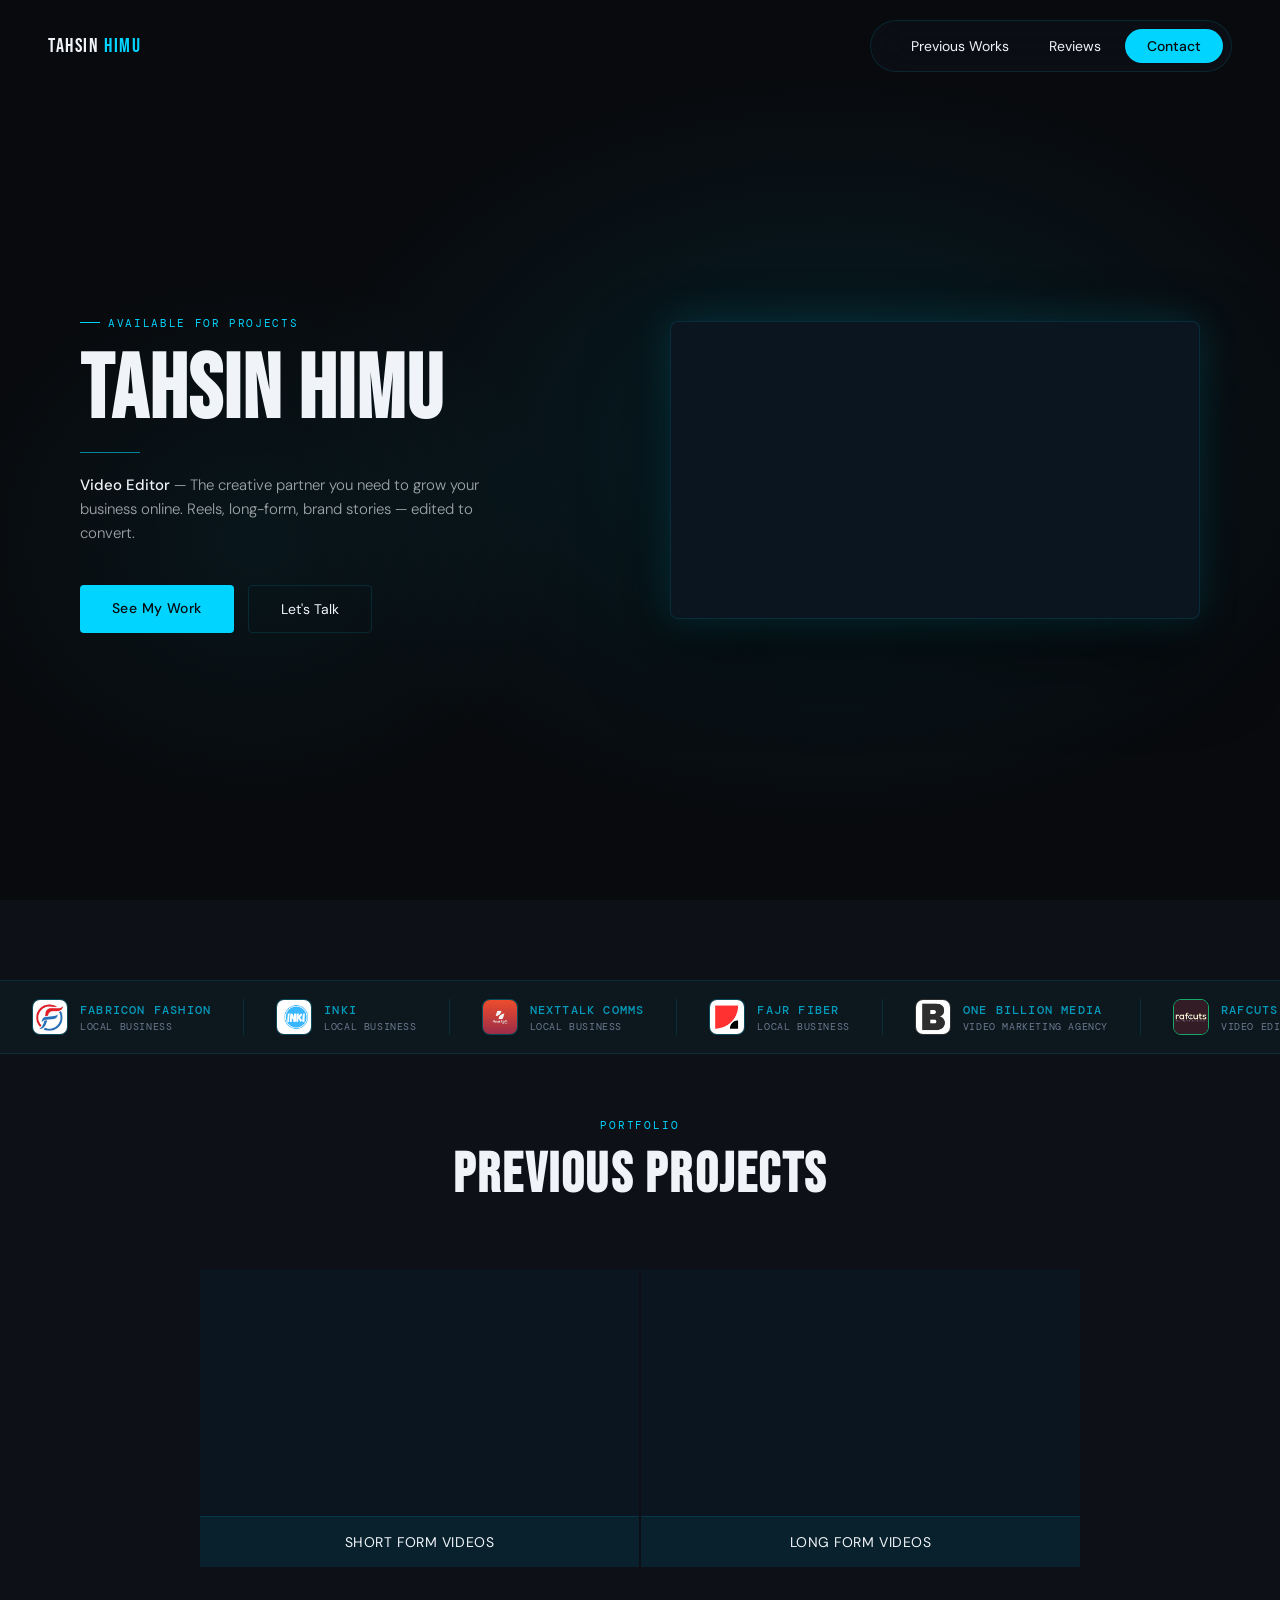
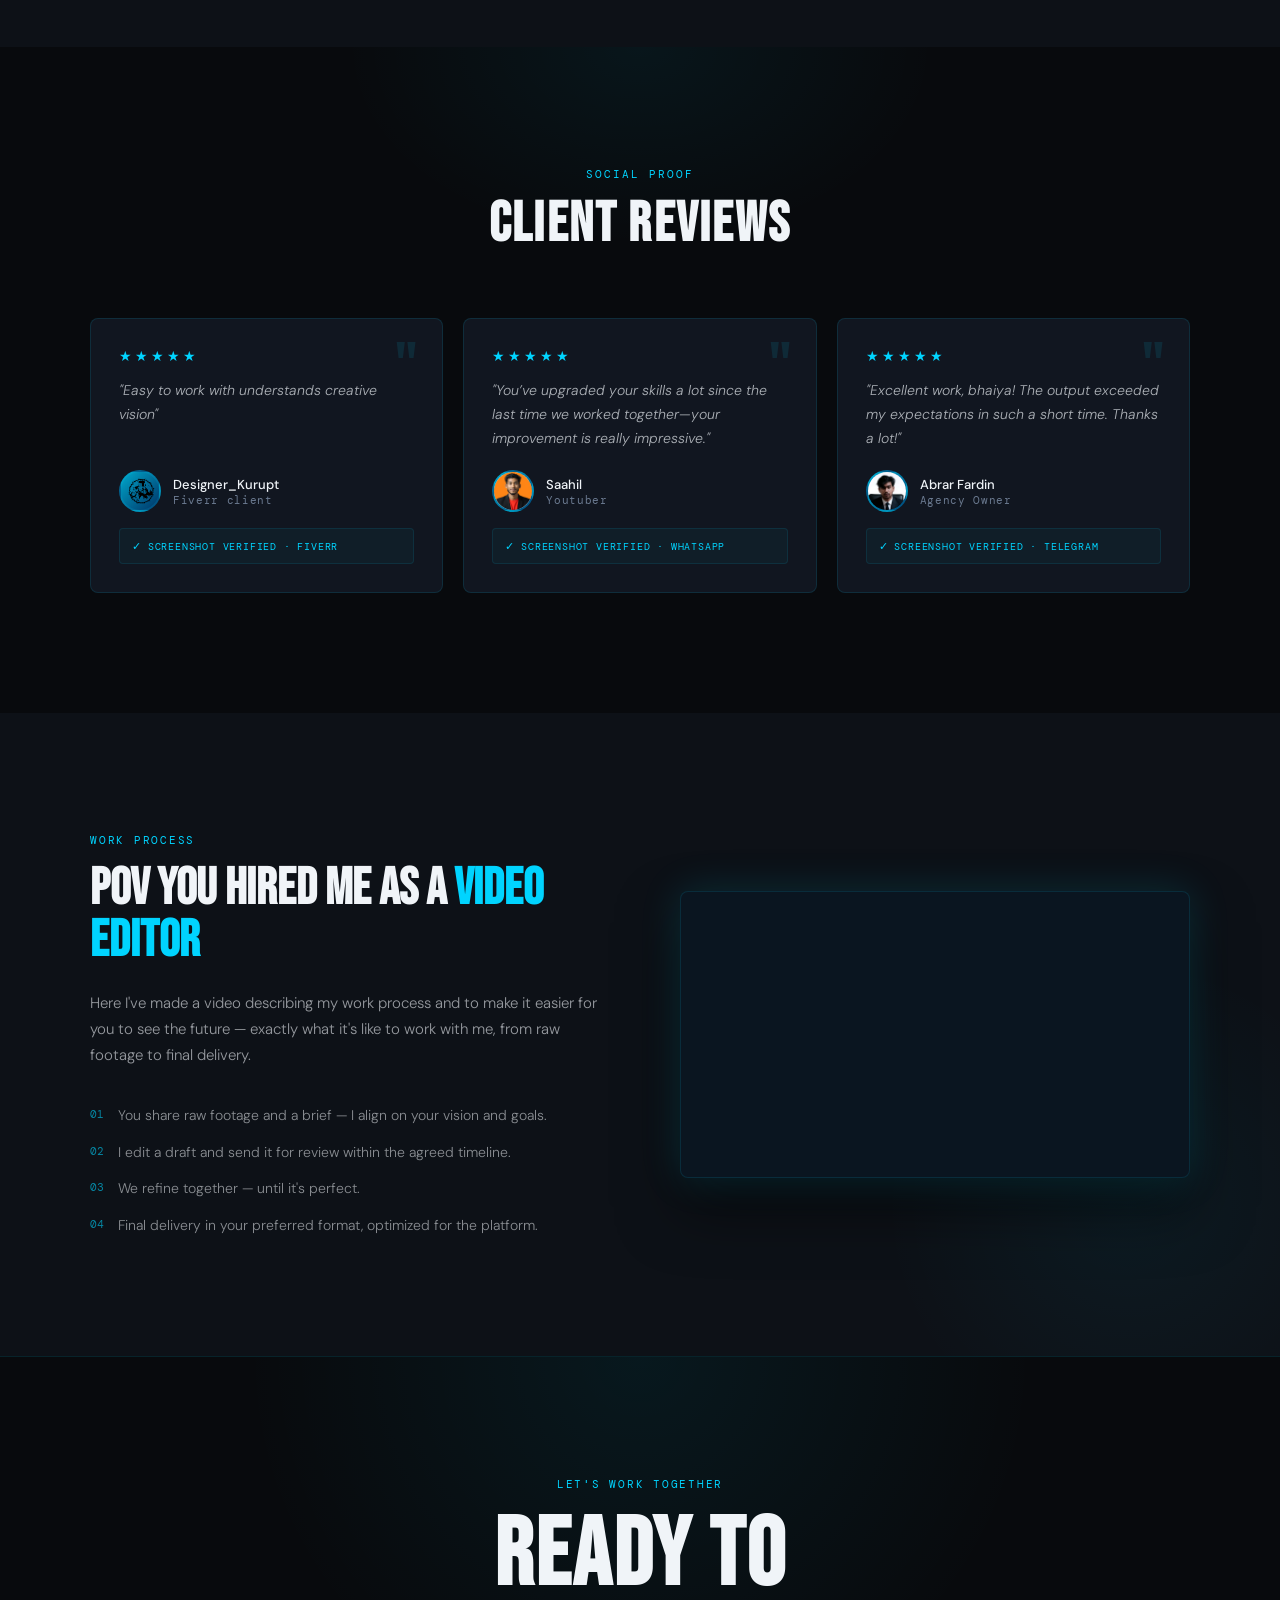
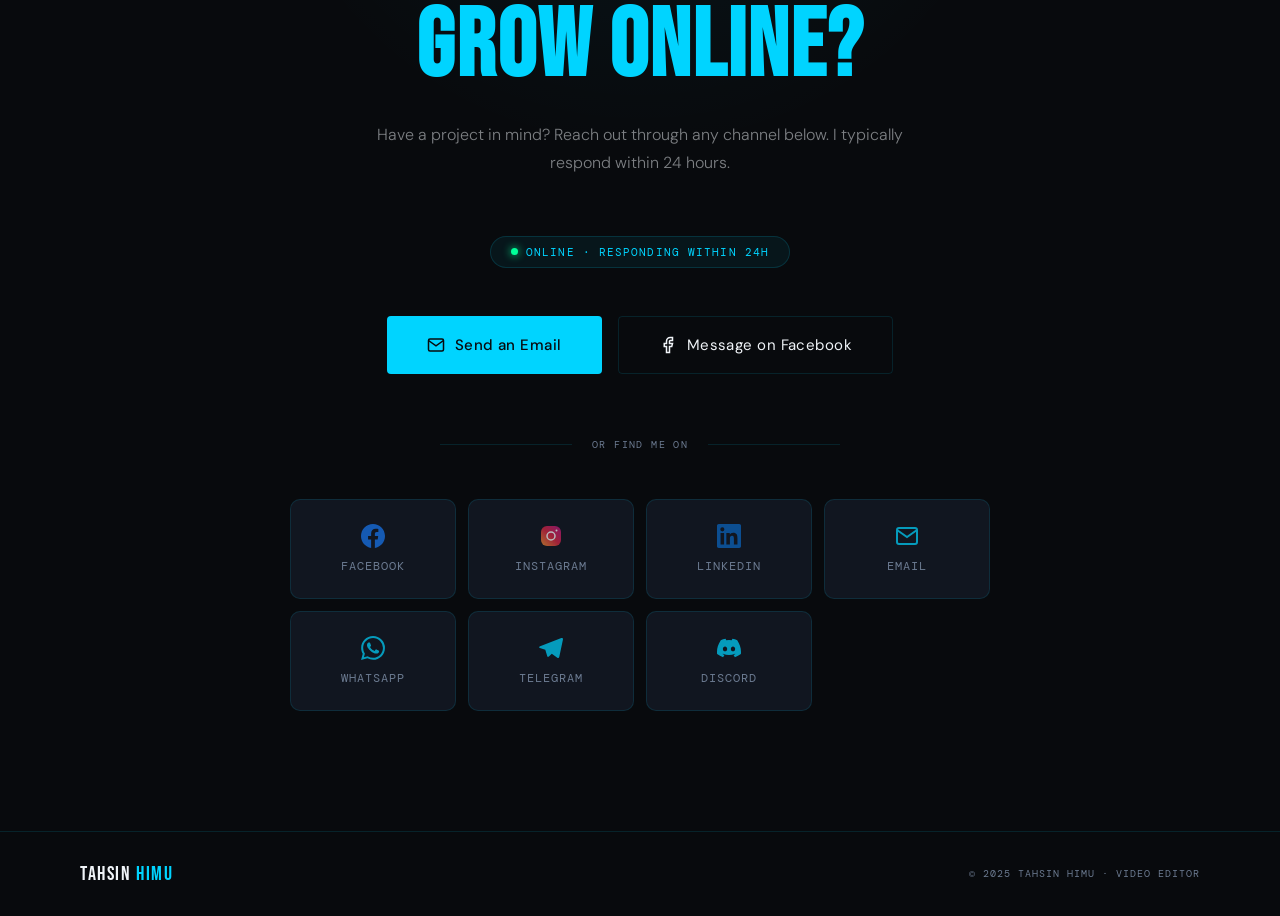
<file: index.html>
<!doctype html>
<html lang="en">
  <head>
    <meta charset="UTF-8" />
    <meta
      name="viewport"
      content="width=device-width, initial-scale=1.0" />
    <title>Tahsin Himu — Video Editor</title>
    <link
      href="https://fonts.googleapis.com/css2?family=Bebas+Neue&family=DM+Sans:ital,wght@0,300;0,400;0,500;1,300&family=DM+Mono:wght@400;500&display=swap"
      rel="stylesheet" />
    <style>
      *,
      *::before,
      *::after {
        margin: 0;
        padding: 0;
        box-sizing: border-box;
      }

      :root {
        --black: #080a0d;
        --dark: #0d1117;
        --card: #111620;
        --cyan: #00d4ff;
        --cyan-dim: #00a8cc;
        --white: #f0f4f8;
        --muted: #6b7a90;
        --border: rgba(0, 212, 255, 0.12);
        --glow: 0 0 40px rgba(0, 212, 255, 0.15);
      }

      html {
        scroll-behavior: smooth;
      }

      body {
        font-family: 'DM Sans', sans-serif;
        background: var(--black);
        color: var(--white);
        overflow-x: hidden;
      }

      ::-webkit-scrollbar {
        width: 4px;
      }
      ::-webkit-scrollbar-track {
        background: var(--black);
      }
      ::-webkit-scrollbar-thumb {
        background: var(--cyan-dim);
        border-radius: 2px;
      }

      /* ══ NAV ══ */
      nav {
        position: fixed;
        top: 0;
        left: 0;
        right: 0;
        z-index: 100;
        display: flex;
        align-items: center;
        justify-content: space-between;
        padding: 20px 48px;
      }

      .nav-logo {
        font-family: 'Bebas Neue', sans-serif;
        font-size: 20px;
        letter-spacing: 0.08em;
        color: var(--white);
        text-decoration: none;
      }
      .nav-logo span {
        color: var(--cyan);
      }

      .nav-pill {
        display: flex;
        align-items: center;
        gap: 8px;
        background: rgba(13, 17, 23, 0.75);
        backdrop-filter: blur(20px);
        border: 1px solid var(--border);
        border-radius: 50px;
        padding: 8px 8px 8px 24px;
      }

      .nav-pill a {
        color: var(--white);
        text-decoration: none;
        font-size: 14px;
        font-weight: 400;
        padding: 8px 16px;
        border-radius: 50px;
        transition: color 0.2s;
        white-space: nowrap;
      }
      .nav-pill a:hover {
        color: var(--cyan);
      }

      .nav-pill .cta {
        background: var(--cyan);
        color: var(--black);
        font-weight: 500;
        padding: 8px 22px;
        border-radius: 50px;
        transition:
          background 0.2s,
          transform 0.2s;
      }
      .nav-pill .cta:hover {
        background: #fff;
        transform: scale(1.03);
        color: var(--black);
      }

      /* hamburger */
      .nav-hamburger {
        display: none;
        flex-direction: column;
        gap: 5px;
        cursor: pointer;
        padding: 8px;
        background: rgba(13, 17, 23, 0.75);
        backdrop-filter: blur(20px);
        border: 1px solid var(--border);
        border-radius: 8px;
      }
      .nav-hamburger span {
        display: block;
        width: 22px;
        height: 2px;
        background: var(--white);
        border-radius: 2px;
        transition: all 0.3s;
      }

      .nav-mobile {
        display: none;
        position: fixed;
        top: 0;
        left: 0;
        right: 0;
        bottom: 0;
        background: rgba(8, 10, 13, 0.97);
        backdrop-filter: blur(20px);
        z-index: 200;
        flex-direction: column;
        align-items: center;
        justify-content: center;
        gap: 32px;
      }
      .nav-mobile.open {
        display: flex;
      }
      .nav-mobile a {
        font-family: 'Bebas Neue', sans-serif;
        font-size: clamp(40px, 8vw, 64px);
        letter-spacing: 0.06em;
        color: var(--white);
        text-decoration: none;
        transition: color 0.2s;
      }
      .nav-mobile a:hover {
        color: var(--cyan);
      }
      .nav-mobile-close {
        position: absolute;
        top: 24px;
        right: 24px;
        font-size: 28px;
        cursor: pointer;
        color: var(--muted);
        line-height: 1;
        padding: 8px;
      }

      /* ══ HERO ══ */
      #hero {
        min-height: 100vh;
        display: flex;
        align-items: center;
        padding: 120px 80px 80px;
        position: relative;
        overflow: hidden;
      }

      .hero-bg {
        position: absolute;
        inset: 0;
        z-index: 0;
        background:
          radial-gradient(
            ellipse 60% 60% at 65% 50%,
            rgba(0, 130, 160, 0.18) 0%,
            transparent 70%
          ),
          radial-gradient(
            ellipse 40% 50% at 20% 60%,
            rgba(0, 212, 255, 0.06) 0%,
            transparent 60%
          ),
          var(--black);
      }

      .hero-content {
        position: relative;
        z-index: 1;
        display: grid;
        grid-template-columns: 1fr 1fr;
        align-items: center;
        gap: 60px;
        width: 100%;
        max-width: 1200px;
        margin: 0 auto;
      }

      .hero-tag {
        display: inline-flex;
        align-items: center;
        gap: 8px;
        font-family: 'DM Mono', monospace;
        font-size: 11px;
        letter-spacing: 0.15em;
        color: var(--cyan);
        text-transform: uppercase;
        margin-bottom: 20px;
      }
      .hero-tag::before {
        content: '';
        display: block;
        width: 20px;
        height: 1px;
        background: var(--cyan);
      }

      .hero-name {
        font-family: 'Bebas Neue', sans-serif;
        font-size: clamp(56px, 7vw, 120px);
        line-height: 0.92;
        letter-spacing: 0.02em;
        color: var(--white);
        margin-bottom: 20px;
      }

      .hero-divider {
        width: 60px;
        height: 1px;
        background: var(--cyan);
        margin-bottom: 20px;
        opacity: 0.6;
      }

      .hero-sub {
        font-size: 15px;
        font-weight: 300;
        color: rgba(240, 244, 248, 0.65);
        line-height: 1.6;
        max-width: 400px;
      }
      .hero-sub strong {
        color: var(--white);
        font-weight: 500;
      }

      .hero-ctas {
        display: flex;
        gap: 14px;
        margin-top: 40px;
        flex-wrap: wrap;
      }

      .btn-primary {
        background: var(--cyan);
        color: var(--black);
        border: none;
        padding: 14px 32px;
        border-radius: 4px;
        font-family: 'DM Sans', sans-serif;
        font-size: 14px;
        font-weight: 500;
        cursor: pointer;
        text-decoration: none;
        transition:
          background 0.2s,
          transform 0.15s;
        letter-spacing: 0.03em;
        display: inline-block;
      }
      .btn-primary:hover {
        background: #fff;
        transform: translateY(-2px);
      }

      .btn-ghost {
        background: transparent;
        color: var(--white);
        border: 1px solid var(--border);
        padding: 14px 32px;
        border-radius: 4px;
        font-family: 'DM Sans', sans-serif;
        font-size: 14px;
        font-weight: 400;
        cursor: pointer;
        text-decoration: none;
        transition:
          border-color 0.2s,
          color 0.2s;
        display: inline-block;
      }
      .btn-ghost:hover {
        border-color: var(--cyan);
        color: var(--cyan);
      }

      .hero-video-wrap {
        position: relative;
        border-radius: 8px;
        overflow: hidden;
        border: 1px solid var(--border);
        box-shadow:
          var(--glow),
          0 40px 80px rgba(0, 0, 0, 0.5);
        aspect-ratio: 16/9;
        background: #0a1520;
      }

      .hero-video-wrap iframe {
        width: 100%;
        height: 100%;
        border: none;
        display: block;
      }

      /* ══ PAGE 2 — WORKS ══ */
      #works {
        background: var(--dark);
        padding: 80px 0;
        overflow: hidden;
      }

      .section-label {
        font-family: 'DM Mono', monospace;
        font-size: 11px;
        letter-spacing: 0.18em;
        color: var(--cyan);
        text-transform: uppercase;
        text-align: center;
        margin-bottom: 10px;
      }

      .section-title {
        font-family: 'Bebas Neue', sans-serif;
        font-size: clamp(32px, 5vw, 56px);
        text-align: center;
        letter-spacing: 0.04em;
        color: var(--white);
        margin-bottom: 60px;
      }

      /* ── Marquee with logos ── */
      .marquee-wrap {
        overflow: hidden;
        margin-bottom: 64px;
        border-top: 1px solid var(--border);
        border-bottom: 1px solid var(--border);
        padding: 18px 0;
        background: rgba(0, 212, 255, 0.03);
      }

      .marquee-track {
        display: flex;
        gap: 0;
        animation: marquee 28s linear infinite;
        width: max-content;
      }

      .marquee-item {
        display: flex;
        align-items: center;
        gap: 12px;
        padding: 0 32px;
        border-right: 1px solid var(--border);
        white-space: nowrap;
        flex-shrink: 0;
      }

      .marquee-logo {
        width: 36px;
        height: 36px;
        border-radius: 8px;
        object-fit: cover;
        display: block;
        background: rgba(0, 212, 255, 0.08);
        border: 1px solid var(--border);
        flex-shrink: 0;
      }

      /* Fallback SVG icon logos for brands without actual images */
      .marquee-logo-svg {
        width: 36px;
        height: 36px;
        border-radius: 8px;
        background: rgba(0, 212, 255, 0.08);
        border: 1px solid rgba(0, 212, 255, 0.2);
        display: flex;
        align-items: center;
        justify-content: center;
        flex-shrink: 0;
        overflow: hidden;
      }
      .marquee-logo-svg img {
        width: 100%;
        height: auto;
      }
      .marquee-brand-name {
        font-family: 'DM Mono', monospace;
        font-size: 12px;
        letter-spacing: 0.1em;
        color: rgba(0, 212, 255, 0.7);
        text-transform: uppercase;
        font-weight: 500;
      }

      .marquee-brand-sub {
        font-family: 'DM Mono', monospace;
        font-size: 10px;
        color: var(--muted);
        letter-spacing: 0.06em;
        text-transform: uppercase;
        display: block;
        margin-top: 2px;
      }

      .marquee-text-block {
        display: flex;
        flex-direction: column;
      }

      @keyframes marquee {
        0% {
          transform: translateX(0);
        }
        100% {
          transform: translateX(-50%);
        }
      }

      /* Work grid — YouTube embeds */
      .works-grid {
        display: grid;
        grid-template-columns: 1fr 1fr;
        gap: 2px;
        max-width: 960px;
        margin: 0 auto;
        padding: 0 40px;
      }

      .work-card {
        position: relative;
        overflow: hidden;
        cursor: pointer;
        background: #0a1520;
      }

      .work-card-inner {
        aspect-ratio: 16/9;
        position: relative;
        overflow: hidden;
        background: #0a1520;
      }

      .work-card-inner iframe {
        width: 100%;
        height: 100%;
        border: none;
        display: block;
        pointer-events: none;
      }

      /* On hover allow iframe interaction */
      .work-card:hover .work-card-inner iframe {
        pointer-events: auto;
      }

      .work-overlay {
        position: absolute;
        inset: 0;
        background: rgba(0, 212, 255, 0.88);
        display: flex;
        align-items: center;
        justify-content: center;
        opacity: 0;
        transition: opacity 0.3s;
        z-index: 2;
        pointer-events: none;
      }
      .work-card:hover .work-overlay {
        opacity: 0;
      }

      .work-label {
        text-align: center;
        padding: 16px;
        background: rgba(0, 212, 255, 0.06);
        border-top: 1px solid var(--border);
        font-size: 14px;
        font-weight: 400;
        color: var(--white);
        letter-spacing: 0.04em;
        position: relative;
        z-index: 1;
        text-decoration: none;
      }
      .work-label:hover {
        background: rgba(0, 212, 255, 0.88);
        color: rgb(0, 0, 0);
        text-decoration: none;
      }

      /* ══ REVIEWS ══ */
      #reviews {
        padding: 120px 80px;
        background: var(--black);
        position: relative;
        overflow: hidden;
      }

      #reviews::before {
        content: '';
        position: absolute;
        top: -200px;
        left: 50%;
        transform: translateX(-50%);
        width: 600px;
        height: 400px;
        background: radial-gradient(
          ellipse,
          rgba(0, 212, 255, 0.06) 0%,
          transparent 70%
        );
        pointer-events: none;
      }

      .reviews-grid {
        display: grid;
        grid-template-columns: repeat(3, 1fr);
        gap: 20px;
        max-width: 1100px;
        margin: 0 auto;
      }

      .review-card {
        background: var(--card);
        border: 1px solid var(--border);
        border-radius: 8px;
        padding: 28px;
        position: relative;
        transition:
          border-color 0.3s,
          transform 0.3s;
      }
      .review-card:hover {
        border-color: rgba(0, 212, 255, 0.3);
        transform: translateY(-4px);
      }

      .review-card::before {
        content: '"';
        position: absolute;
        top: 16px;
        right: 24px;
        font-family: 'Bebas Neue', sans-serif;
        font-size: 72px;
        color: var(--cyan);
        opacity: 0.1;
        line-height: 1;
      }

      .review-stars {
        display: flex;
        gap: 3px;
        margin-bottom: 14px;
      }
      .star {
        color: var(--cyan);
        font-size: 14px;
      }

      .review-text {
        font-size: 14px;
        font-weight: 300;
        color: rgba(240, 244, 248, 0.7);
        line-height: 1.7;
        margin-bottom: 20px;
        font-style: italic;
      }

      .review-footer {
        display: flex;
        align-items: center;
        gap: 12px;
      }

      .review-avatar {
        width: 42px;
        height: 42px;
        border-radius: 50%;
        background: linear-gradient(135deg, var(--cyan-dim), #003366);
        display: flex;
        align-items: center;
        justify-content: center;
        font-family: 'Bebas Neue', sans-serif;
        font-size: 18px;
        color: var(--black);
        flex-shrink: 0;
        border: 2px solid var(--border);
        overflow: hidden;
      }
      .review-avatar img {
        width: 100%;
        height: auto;
      }
      .review-name {
        font-size: 13px;
        font-weight: 500;
        color: var(--white);
      }
      .review-role {
        font-size: 11px;
        color: var(--muted);
        font-family: 'DM Mono', monospace;
        letter-spacing: 0.06em;
      }

      .review-proof {
        margin-top: 16px;
        padding: 10px 12px;
        background: rgba(0, 212, 255, 0.04);
        border: 1px solid rgba(0, 212, 255, 0.1);
        border-radius: 4px;
        font-family: 'DM Mono', monospace;
        font-size: 10px;
        color: var(--cyan);
        letter-spacing: 0.08em;
        text-transform: uppercase;
        display: flex;
        align-items: center;
        gap: 6px;
      }
      .review-proof::before {
        content: '✓';
        font-size: 11px;
      }

      /* ══ PROCESS ══ */
      #process {
        padding: 120px 80px;
        background: var(--dark);
        position: relative;
        overflow: hidden;
      }

      #process::before {
        content: '';
        position: absolute;
        bottom: -100px;
        right: -100px;
        width: 500px;
        height: 500px;
        background: radial-gradient(
          ellipse,
          rgba(0, 212, 255, 0.05) 0%,
          transparent 70%
        );
        pointer-events: none;
      }

      .process-inner {
        display: grid;
        grid-template-columns: 1fr 1fr;
        gap: 80px;
        align-items: center;
        max-width: 1100px;
        margin: 0 auto;
      }

      .process-pov {
        font-family: 'DM Mono', monospace;
        font-size: 11px;
        letter-spacing: 0.16em;
        color: var(--cyan);
        text-transform: uppercase;
        margin-bottom: 16px;
      }

      .process-heading {
        font-family: 'Bebas Neue', sans-serif;
        font-size: clamp(32px, 4vw, 52px);
        line-height: 1;
        color: var(--white);
        margin-bottom: 24px;
      }
      .process-heading em {
        color: var(--cyan);
        font-style: normal;
      }

      .process-body {
        font-size: 15px;
        font-weight: 300;
        color: rgba(240, 244, 248, 0.6);
        line-height: 1.75;
        margin-bottom: 36px;
      }

      .process-steps {
        display: flex;
        flex-direction: column;
        gap: 14px;
      }

      .process-step {
        display: flex;
        align-items: flex-start;
        gap: 14px;
      }

      .step-num {
        font-family: 'DM Mono', monospace;
        font-size: 11px;
        color: var(--cyan);
        opacity: 0.6;
        margin-top: 3px;
        flex-shrink: 0;
      }

      .step-text {
        font-size: 14px;
        font-weight: 300;
        color: rgba(240, 244, 248, 0.55);
        line-height: 1.6;
      }

      .yt-embed-wrap {
        position: relative;
        border-radius: 8px;
        overflow: hidden;
        border: 1px solid var(--border);
        box-shadow:
          var(--glow),
          0 30px 60px rgba(0, 0, 0, 0.5);
        aspect-ratio: 16/9;
        background: #0a1520;
      }

      .yt-embed-wrap iframe {
        width: 100%;
        height: 100%;
        border: none;
        display: block;
      }

      /* ══ CONTACT (redesigned — no form) ══ */
      #contact {
        padding: 120px 80px;
        background: var(--black);
        border-top: 1px solid var(--border);
        position: relative;
        overflow: hidden;
      }

      #contact::before {
        content: '';
        position: absolute;
        top: 0;
        left: 50%;
        transform: translateX(-50%);
        width: 800px;
        height: 400px;
        background: radial-gradient(
          ellipse at top,
          rgba(0, 212, 255, 0.07) 0%,
          transparent 70%
        );
        pointer-events: none;
      }

      .contact-inner {
        max-width: 900px;
        margin: 0 auto;
        text-align: center;
        position: relative;
        z-index: 1;
      }

      .contact-intro {
        font-family: 'DM Mono', monospace;
        font-size: 11px;
        letter-spacing: 0.16em;
        color: var(--cyan);
        text-transform: uppercase;
        margin-bottom: 20px;
      }

      .contact-heading {
        font-family: 'Bebas Neue', sans-serif;
        font-size: clamp(52px, 8vw, 96px);
        line-height: 0.95;
        color: var(--white);
        margin-bottom: 28px;
        letter-spacing: 0.02em;
      }
      .contact-heading span {
        color: var(--cyan);
      }

      .contact-sub {
        font-size: 16px;
        font-weight: 300;
        color: rgba(240, 244, 248, 0.5);
        line-height: 1.7;
        max-width: 560px;
        margin: 0 auto 60px;
      }

      /* Big CTA buttons row */
      .contact-ctas {
        display: flex;
        gap: 16px;
        justify-content: center;
        flex-wrap: wrap;
        margin-bottom: 64px;
      }

      .btn-contact-primary {
        display: inline-flex;
        align-items: center;
        gap: 10px;
        background: var(--cyan);
        color: var(--black);
        text-decoration: none;
        padding: 18px 40px;
        border-radius: 4px;
        font-family: 'DM Sans', sans-serif;
        font-size: 15px;
        font-weight: 500;
        letter-spacing: 0.03em;
        transition:
          background 0.2s,
          transform 0.2s;
      }
      .btn-contact-primary:hover {
        background: #fff;
        transform: translateY(-3px);
      }

      .btn-contact-ghost {
        display: inline-flex;
        align-items: center;
        gap: 10px;
        background: transparent;
        color: var(--white);
        text-decoration: none;
        padding: 18px 40px;
        border-radius: 4px;
        border: 1px solid var(--border);
        font-family: 'DM Sans', sans-serif;
        font-size: 15px;
        font-weight: 400;
        letter-spacing: 0.03em;
        transition:
          border-color 0.2s,
          color 0.2s,
          transform 0.2s;
      }
      .btn-contact-ghost:hover {
        border-color: var(--cyan);
        color: var(--cyan);
        transform: translateY(-3px);
      }

      /* Social grid */
      .contact-socials {
        display: grid;
        grid-template-columns: repeat(4, 1fr);
        gap: 12px;
        max-width: 700px;
        margin: 0 auto;
      }

      .social-card {
        display: flex;
        flex-direction: column;
        align-items: center;
        gap: 10px;
        padding: 24px 16px;
        background: var(--card);
        border: 1px solid var(--border);
        border-radius: 10px;
        text-decoration: none;
        color: var(--muted);
        font-size: 12px;
        font-family: 'DM Mono', monospace;
        letter-spacing: 0.08em;
        text-transform: uppercase;
        transition:
          border-color 0.2s,
          color 0.2s,
          transform 0.2s,
          background 0.2s;
      }
      .social-card:hover {
        border-color: rgba(0, 212, 255, 0.4);
        color: var(--cyan);
        transform: translateY(-4px);
        background: rgba(0, 212, 255, 0.04);
      }

      .social-card svg {
        opacity: 0.7;
        transition: opacity 0.2s;
      }
      .social-card:hover svg {
        opacity: 1;
      }

      /* divider */
      .contact-divider {
        display: flex;
        align-items: center;
        gap: 20px;
        margin: 48px auto;
        max-width: 400px;
      }
      .contact-divider::before,
      .contact-divider::after {
        content: '';
        flex: 1;
        height: 1px;
        background: var(--border);
      }
      .contact-divider span {
        font-family: 'DM Mono', monospace;
        font-size: 10px;
        letter-spacing: 0.14em;
        color: var(--muted);
        text-transform: uppercase;
        white-space: nowrap;
      }

      /* response time badge */
      .contact-badge {
        display: inline-flex;
        align-items: center;
        gap: 8px;
        background: rgba(0, 212, 255, 0.06);
        border: 1px solid rgba(0, 212, 255, 0.15);
        border-radius: 50px;
        padding: 8px 20px;
        font-family: 'DM Mono', monospace;
        font-size: 11px;
        letter-spacing: 0.1em;
        color: var(--cyan);
        text-transform: uppercase;
        margin-bottom: 48px;
      }
      .contact-badge::before {
        content: '';
        width: 7px;
        height: 7px;
        background: #00ff99;
        border-radius: 50%;
        box-shadow: 0 0 8px #00ff99;
        animation: pulse-dot 2s infinite;
      }
      @keyframes pulse-dot {
        0%,
        100% {
          opacity: 1;
        }
        50% {
          opacity: 0.4;
        }
      }

      /* ══ FOOTER ══ */
      footer {
        border-top: 1px solid var(--border);
        padding: 30px 80px;
        display: flex;
        align-items: center;
        justify-content: space-between;
        background: var(--black);
      }

      footer .logo {
        font-family: 'Bebas Neue', sans-serif;
        font-size: 20px;
        letter-spacing: 0.08em;
        color: var(--white);
      }
      footer .logo span {
        color: var(--cyan);
      }

      footer p {
        font-family: 'DM Mono', monospace;
        font-size: 10px;
        letter-spacing: 0.1em;
        color: var(--muted);
        text-transform: uppercase;
      }

      /* ══════════════════════
         FADE ANIMATION
      ══════════════════════ */
      .fade-up {
        opacity: 0;
        transform: translateY(30px);
        transition:
          opacity 0.7s ease,
          transform 0.7s ease;
      }
      .fade-up.visible {
        opacity: 1;
        transform: translateY(0);
      }

      /* ══════════════════════
         RESPONSIVE
      ══════════════════════ */
      @media (max-width: 1024px) {
        #hero {
          padding: 110px 48px 70px;
        }
        .hero-content {
          gap: 40px;
        }
        nav {
          padding: 16px 32px;
        }
        #reviews {
          padding: 100px 48px;
        }
        #process {
          padding: 100px 48px;
        }
        #contact {
          padding: 100px 48px;
        }
        footer {
          padding: 28px 48px;
        }
      }

      @media (max-width: 860px) {
        /* Show hamburger, hide pill */
        .nav-pill {
          display: none;
        }
        .nav-hamburger {
          display: flex;
        }

        #hero {
          padding: 100px 28px 60px;
          min-height: auto;
        }
        .hero-content {
          grid-template-columns: 1fr;
          gap: 40px;
          text-align: center;
        }
        .hero-tag {
          margin-left: auto;
          margin-right: auto;
        }
        .hero-divider {
          margin-left: auto;
          margin-right: auto;
        }
        .hero-sub {
          margin-left: auto;
          margin-right: auto;
        }
        .hero-ctas {
          justify-content: center;
        }

        #works {
          padding: 60px 0;
        }
        .works-grid {
          grid-template-columns: 1fr;
          padding: 0 20px;
        }

        #reviews {
          padding: 80px 20px;
        }
        .reviews-grid {
          grid-template-columns: 1fr;
        }

        #process {
          padding: 80px 28px;
        }
        .process-inner {
          grid-template-columns: 1fr;
          gap: 40px;
        }

        #contact {
          padding: 80px 28px;
        }
        .contact-socials {
          grid-template-columns: repeat(2, 1fr);
        }

        footer {
          flex-direction: column;
          gap: 12px;
          text-align: center;
          padding: 24px 28px;
        }

        nav {
          padding: 14px 20px;
        }
      }

      @media (max-width: 480px) {
        .hero-name {
          font-size: 54px;
        }
        .contact-heading {
          font-size: 48px;
        }
        .contact-ctas {
          flex-direction: column;
          align-items: center;
        }
        .btn-contact-primary,
        .btn-contact-ghost {
          width: 100%;
          justify-content: center;
        }
        .contact-socials {
          grid-template-columns: repeat(2, 1fr);
        }
        .works-grid {
          padding: 0 12px;
        }
        #reviews {
          padding: 60px 16px;
        }
        .section-title {
          margin-bottom: 40px;
        }
      }
    </style>
  </head>
  <body>
    <!-- ════════ NAV ════════ -->
    <nav>
      <a
        href="#hero"
        class="nav-logo"
        >TAHSIN <span>HIMU</span></a
      >
      <div class="nav-pill">
        <a href="#works">Previous Works</a>
        <a href="#reviews">Reviews</a>
        <a
          href="#contact"
          class="cta"
          >Contact</a
        >
      </div>
      <div
        class="nav-hamburger"
        id="hamburger"
        onclick="openMobileNav()">
        <span></span><span></span><span></span>
      </div>
    </nav>

    <!-- Mobile Nav Overlay -->
    <div
      class="nav-mobile"
      id="mobileNav">
      <div
        class="nav-mobile-close"
        onclick="closeMobileNav()">
        ✕
      </div>
      <a
        href="#works"
        onclick="closeMobileNav()"
        >Works</a
      >
      <a
        href="#reviews"
        onclick="closeMobileNav()"
        >Reviews</a
      >
      <a
        href="#process"
        onclick="closeMobileNav()"
        >Process</a
      >
      <a
        href="#contact"
        onclick="closeMobileNav()"
        >Contact</a
      >
    </div>

    <!-- ════════ PAGE 1 — HERO ════════ -->
    <section id="hero">
      <div class="hero-bg"></div>
      <div class="hero-content">
        <div class="hero-left fade-up">
          <div class="hero-tag">Available for Projects</div>
          <h1 class="hero-name">TAHSIN HIMU</h1>
          <div class="hero-divider"></div>
          <p class="hero-sub">
            <strong>Video Editor</strong> — The creative partner you need to
            grow your business online. Reels, long-form, brand stories — edited
            to convert.
          </p>
          <div class="hero-ctas">
            <a
              href="#works"
              class="btn-primary"
              >See My Work</a
            >
            <a
              href="#contact"
              class="btn-ghost"
              >Let's Talk</a
            >
          </div>
        </div>

        <div
          class="hero-right fade-up"
          style="transition-delay: 0.15s">
          <div class="hero-video-wrap">
            <!-- Hero showreel — replace VIDEO_ID with your YouTube video ID -->
            <iframe
              width="560"
              height="315"
              src="https://www.youtube.com/embed/O265hrQ82mU?si=Wb72cWlc2BKYTdHY"
              title="YouTube video player"
              frameborder="0"
              allow="
                accelerometer;
                autoplay;
                clipboard-write;
                encrypted-media;
                gyroscope;
                picture-in-picture;
                web-share;
              "
              referrerpolicy="strict-origin-when-cross-origin"
              allowfullscreen></iframe>
          </div>
        </div>
      </div>
    </section>

    <!-- ════════ PAGE 2 — PREVIOUS WORK ════════ -->
    <section id="works">
      <!-- Marquee with brand logos + names -->
      <div class="marquee-wrap">
        <div
          class="marquee-track"
          id="marqueeTrack">
          <!-- Brand 1: Jio AirFiber -->
          <div class="marquee-item">
            <div class="marquee-logo-svg">
              <img
                src="./Assets/Fabricon.png"
                alt="" />
            </div>
            <div class="marquee-text-block">
              <span class="marquee-brand-name">Fabricon Fashion</span>
              <span class="marquee-brand-sub">Local Business</span>
            </div>
          </div>

          <!-- Brand 2: YouTube -->
          <div class="marquee-item">
            <div class="marquee-logo-svg">
              <img
                src="./Assets/inki.png"
                alt="" />
            </div>
            <div class="marquee-text-block">
              <span class="marquee-brand-name">Inki</span>
              <span class="marquee-brand-sub">Local Business</span>
            </div>
          </div>

          <!-- Brand 3: Instagram -->
          <div class="marquee-item">
            <div class="marquee-logo-svg">
              <img
                src="./Assets/nexttalk.jpg"
                alt="" />
            </div>
            <div class="marquee-text-block">
              <span class="marquee-brand-name">NextTalk Comms </span>
              <span class="marquee-brand-sub">Local Business</span>
            </div>
          </div>

          <!-- Brand 4: Facebook -->
          <div class="marquee-item">
            <div class="marquee-logo-svg">
              <img
                src="./Assets/Fajrfiber.png"
                alt="" />
            </div>
            <div class="marquee-text-block">
              <span class="marquee-brand-name">Fajr Fiber</span>
              <span class="marquee-brand-sub">Local Business</span>
            </div>
          </div>

          <!-- Brand 5: TikTok -->
          <div class="marquee-item">
            <div
              class="marquee-logo-svg"
              style="background: #010101; border-color: #333">
              <img
                src="./Assets/OBM.png"
                alt="" />
            </div>
            <div class="marquee-text-block">
              <span class="marquee-brand-name">One Billion Media</span>
              <span class="marquee-brand-sub">Video Marketing agency</span>
            </div>
          </div>

          <!-- Brand 6: Fiverr -->
          <div class="marquee-item">
            <div
              class="marquee-logo-svg"
              style="background: #1dbf73; border-color: #18a86a">
              <img
                src="./Assets/Rafcuts logo.png"
                alt="" />
            </div>
            <div class="marquee-text-block">
              <span class="marquee-brand-name">Rafcuts</span>
              <span class="marquee-brand-sub">Video Editing Agency</span>
            </div>
          </div>

          <!-- Duplicates for seamless loop -->
          <div class="marquee-item">
            <div class="marquee-logo-svg">
              <img
                src="./Assets/Saahil.jpg"
                alt="" />
            </div>
            <div class="marquee-text-block">
              <span class="marquee-brand-name">Smart Vabna</span>
              <span class="marquee-brand-sub">Youtube channel</span>
            </div>
          </div>
          <!-- again -->
          <div class="marquee-item">
            <div class="marquee-logo-svg">
              <img
                src="./Assets/Fabricon.png"
                alt="" />
            </div>
            <div class="marquee-text-block">
              <span class="marquee-brand-name">Fabricon Fashion</span>
              <span class="marquee-brand-sub">Local Business</span>
            </div>
          </div>

          <!-- Brand 2: YouTube -->
          <div class="marquee-item">
            <div class="marquee-logo-svg">
              <img
                src="./Assets/inki.png"
                alt="" />
            </div>
            <div class="marquee-text-block">
              <span class="marquee-brand-name">Inki</span>
              <span class="marquee-brand-sub">Local Business</span>
            </div>
          </div>

          <!-- Brand 3: Instagram -->
          <div class="marquee-item">
            <div class="marquee-logo-svg">
              <img
                src="./Assets/nexttalk.jpg"
                alt="" />
            </div>
            <div class="marquee-text-block">
              <span class="marquee-brand-name">NextTalk Comms </span>
              <span class="marquee-brand-sub">Local Business</span>
            </div>
          </div>

          <!-- Brand 4: Facebook -->
          <div class="marquee-item">
            <div class="marquee-logo-svg">
              <img
                src="./Assets/Fajrfiber.png"
                alt="" />
            </div>
            <div class="marquee-text-block">
              <span class="marquee-brand-name">Fajr Fiber</span>
              <span class="marquee-brand-sub">Local Business</span>
            </div>
          </div>
          <!-- Brand 5: TikTok -->
          <div class="marquee-item">
            <div
              class="marquee-logo-svg"
              style="background: #010101; border-color: #333">
              <img
                src="./Assets/OBM.png"
                alt="" />
            </div>
            <div class="marquee-text-block">
              <span class="marquee-brand-name">One Billion Media</span>
              <span class="marquee-brand-sub">Video Marketing agency</span>
            </div>
          </div>
        </div>
      </div>

      <div class="section-label">Portfolio</div>
      <h2 class="section-title fade-up">Previous Projects</h2>

      <div class="works-grid">
        <!-- Card 1 — Reels: Replace VIDEO_ID with your actual YouTube reel video ID -->
        <div class="work-card fade-up">
          <div class="work-card-inner">
            <iframe
              width="560"
              height="315"
              src="https://www.youtube.com/embed/aY0m5XNXKus?si=a-m9S1EDGgPpuYNu"
              title="YouTube video player"
              frameborder="0"
              allow="
                accelerometer;
                autoplay;
                clipboard-write;
                encrypted-media;
                gyroscope;
                picture-in-picture;
                web-share;
              "
              referrerpolicy="strict-origin-when-cross-origin"
              allowfullscreen></iframe>
          </div>
          <a
            href="https://youtube.com/playlist?list=PLtGoP25Baal2yIsLzPKWhPZlmqjRcApcR&si=e-VHEn_SseqI-9yB"
            style="text-decoration: none"
            ><div class="work-label">SHORT FORM VIDEOS</div></a
          >
        </div>

        <!-- Card 2 — Long Video: Replace VIDEO_ID with your actual YouTube long video ID -->
        <div
          class="work-card fade-up"
          style="transition-delay: 0.1s">
          <div class="work-card-inner">
            <iframe
              width="560"
              height="315"
              src="https://www.youtube.com/embed/kNbfLvJSem4?si=rS5_C6yGx2sJuu2J"
              title="YouTube video player"
              frameborder="0"
              allow="
                accelerometer;
                autoplay;
                clipboard-write;
                encrypted-media;
                gyroscope;
                picture-in-picture;
                web-share;
              "
              referrerpolicy="strict-origin-when-cross-origin"
              allowfullscreen></iframe>
          </div>
          <a
            href="https://youtube.com/playlist?list=PLtGoP25Baal2IajAMn9dE_EfMut5uSKiy&si=6R02ueBfVhGcQY_5"
            style="text-decoration: none"
            ><div class="work-label">LONG FORM VIDEOS</div></a
          >
        </div>
      </div>
    </section>

    <!-- ════════ PAGE 3 — REVIEWS ════════ -->
    <section id="reviews">
      <div class="section-label">Social Proof</div>
      <h2 class="section-title fade-up">Client Reviews</h2>

      <div class="reviews-grid">
        <div class="review-card fade-up">
          <div class="review-stars">
            <span class="star">★</span><span class="star">★</span
            ><span class="star">★</span><span class="star">★</span
            ><span class="star">★</span>
          </div>
          <p class="review-text">
            "Easy to work with understands creative vision"
            <br /><br />
          </p>
          <div class="review-footer">
            <div class="review-avatar">
              <img
                src="./Assets/Designer_Kurupt.png"
                alt="" />
            </div>
            <div class="review-info">
              <div class="review-name">Designer_Kurupt</div>
              <div class="review-role">Fiverr client</div>
            </div>
          </div>
          <div class="review-proof">Screenshot verified · Fiverr</div>
        </div>

        <div
          class="review-card fade-up"
          style="transition-delay: 0.1s">
          <div class="review-stars">
            <span class="star">★</span><span class="star">★</span
            ><span class="star">★</span><span class="star">★</span
            ><span class="star">★</span>
          </div>
          <p class="review-text">
            "You’ve upgraded your skills a lot since the last time we worked
            together—your improvement is really impressive."
          </p>
          <div class="review-footer">
            <div class="review-avatar">
              <img
                src="./Assets/Saahil.jpg"
                alt="" />
            </div>
            <div class="review-info">
              <div class="review-name">Saahil</div>
              <div class="review-role">Youtuber</div>
            </div>
          </div>
          <div class="review-proof">Screenshot verified · Whatsapp</div>
        </div>

        <div
          class="review-card fade-up"
          style="transition-delay: 0.2s">
          <div class="review-stars">
            <span class="star">★</span><span class="star">★</span
            ><span class="star">★</span><span class="star">★</span
            ><span class="star">★</span>
          </div>
          <p class="review-text">
            "Excellent work, bhaiya! The output exceeded my expectations in such
            a short time. Thanks a lot!"
          </p>
          <div class="review-footer">
            <div class="review-avatar">
              <img
                src="./Assets/Abrar.jpg"
                alt="" />
            </div>
            <div class="review-info">
              <div class="review-name">Abrar Fardin</div>
              <div class="review-role">Agency Owner</div>
            </div>
          </div>
          <div class="review-proof">Screenshot verified · Telegram</div>
        </div>
      </div>
    </section>

    <!-- ════════ PAGE 5 — WORK PROCESS ════════ -->
    <section id="process">
      <div class="process-inner">
        <div class="process-left fade-up">
          <div class="process-pov">Work Process</div>
          <h2 class="process-heading">
            POV You Hired Me as a <em>Video Editor</em>
          </h2>
          <p class="process-body">
            Here I've made a video describing my work process and to make it
            easier for you to see the future — exactly what it's like to work
            with me, from raw footage to final delivery.
          </p>
          <div class="process-steps">
            <div class="process-step">
              <span class="step-num">01</span>
              <span class="step-text"
                >You share raw footage and a brief — I align on your vision and
                goals.</span
              >
            </div>
            <div class="process-step">
              <span class="step-num">02</span>
              <span class="step-text"
                >I edit a draft and send it for review within the agreed
                timeline.</span
              >
            </div>
            <div class="process-step">
              <span class="step-num">03</span>
              <span class="step-text"
                >We refine together — until it's perfect.</span
              >
            </div>
            <div class="process-step">
              <span class="step-num">04</span>
              <span class="step-text"
                >Final delivery in your preferred format, optimized for the
                platform.</span
              >
            </div>
          </div>
        </div>

        <div
          class="process-right fade-up"
          style="transition-delay: 0.15s">
          <div class="yt-embed-wrap">
            <!-- Replace VIDEO_ID with your actual process video YouTube ID -->
            <iframe
              width="560"
              height="315"
              src="https://www.youtube.com/embed/iQQ_mTUwTQI?si=VmLiLs6J77fFy0I-"
              title="YouTube video player"
              frameborder="0"
              allow="
                accelerometer;
                autoplay;
                clipboard-write;
                encrypted-media;
                gyroscope;
                picture-in-picture;
                web-share;
              "
              referrerpolicy="strict-origin-when-cross-origin"
              allowfullscreen></iframe>
          </div>
        </div>
      </div>
    </section>

    <!-- ════════ PAGE 6 — CONTACT (redesigned, no form) ════════ -->
    <section id="contact">
      <div class="contact-inner fade-up">
        <div class="contact-intro">Let's Work Together</div>
        <h2 class="contact-heading">Ready to<br /><span>Grow Online?</span></h2>
        <p class="contact-sub">
          Have a project in mind? Reach out through any channel below. I
          typically respond within 24 hours.
        </p>

        <div class="contact-badge">Online · Responding within 24h</div>

        <!-- Big CTA buttons -->
        <div class="contact-ctas">
          <a
            href="https://mail.google.com/mail/?view=cm&fs=1&to=tahsinhimu71@gmail.com&su=Hello&body=I%20want%20to%20work%20with%20you"
            class="btn-contact-primary">
            <svg
              width="18"
              height="18"
              viewBox="0 0 24 24"
              fill="none"
              stroke="currentColor"
              stroke-width="2">
              <path
                d="M4 4h16c1.1 0 2 .9 2 2v12c0 1.1-.9 2-2 2H4c-1.1 0-2-.9-2-2V6c0-1.1.9-2 2-2z" />
              <polyline points="22,6 12,13 2,6" />
            </svg>
            Send an Email
          </a>
          <a
            href="https://www.facebook.com/profile.php?id=61587324629105"
            target="_blank"
            class="btn-contact-ghost">
            <svg
              width="18"
              height="18"
              viewBox="0 0 24 24"
              fill="none"
              stroke="currentColor"
              stroke-width="2">
              <path
                d="M18 2h-3a5 5 0 0 0-5 5v3H7v4h3v8h4v-8h3l1-4h-4V7a1 1 0 0 1 1-1h3z" />
            </svg>
            Message on Facebook
          </a>
        </div>

        <div class="contact-divider"><span>Or find me on</span></div>

        <!-- Social cards grid -->
        <div class="contact-socials">
          <a
            href="https://www.facebook.com/profile.php?id=61587324629105"
            target="_blank"
            class="social-card">
            <svg
              width="24"
              height="24"
              viewBox="0 0 24 24"
              fill="#1877F2">
              <path
                d="M24 12.073C24 5.405 18.627 0 12 0S0 5.405 0 12.073C0 18.1 4.388 23.094 10.125 24v-8.437H7.078v-3.49h3.047V9.43c0-3.007 1.792-4.669 4.533-4.669 1.312 0 2.686.235 2.686.235v2.953H15.83c-1.491 0-1.956.925-1.956 1.874v2.25h3.328l-.532 3.49h-2.796V24C19.612 23.094 24 18.1 24 12.073z" />
            </svg>
            Facebook
          </a>
          <a
            href="https://www.instagram.com/tahsinhimuu/"
            target="_blank"
            class="social-card">
            <svg
              width="24"
              height="24"
              viewBox="0 0 24 24">
              <defs>
                <linearGradient
                  id="ig-cta"
                  x1="0%"
                  y1="100%"
                  x2="100%"
                  y2="0%">
                  <stop
                    offset="0%"
                    stop-color="#f09433" />
                  <stop
                    offset="50%"
                    stop-color="#dc2743" />
                  <stop
                    offset="100%"
                    stop-color="#bc1888" />
                </linearGradient>
              </defs>
              <rect
                x="2"
                y="2"
                width="20"
                height="20"
                rx="6"
                fill="url(#ig-cta)" />
              <circle
                cx="12"
                cy="12"
                r="4"
                fill="none"
                stroke="white"
                stroke-width="1.5" />
              <circle
                cx="17.5"
                cy="6.5"
                r="1"
                fill="white" />
            </svg>
            Instagram
          </a>
          <a
            href="https://www.linkedin.com/in/mahabubul-islam-himel/"
            target="_blank"
            class="social-card">
            <svg
              width="24"
              height="24"
              viewBox="0 0 24 24"
              fill="#0A66C2">
              <path
                d="M20.447 20.452h-3.554v-5.569c0-1.328-.027-3.037-1.852-3.037-1.853 0-2.136 1.445-2.136 2.939v5.667H9.351V9h3.414v1.561h.046c.477-.9 1.637-1.85 3.37-1.85 3.601 0 4.267 2.37 4.267 5.455v6.286zM5.337 7.433a2.062 2.062 0 0 1-2.063-2.065 2.064 2.064 0 1 1 2.063 2.065zm1.782 13.019H3.555V9h3.564v11.452zM22.225 0H1.771C.792 0 0 .774 0 1.729v20.542C0 23.227.792 24 1.771 24h20.451C23.2 24 24 23.227 24 22.271V1.729C24 .774 23.2 0 22.222 0h.003z" />
            </svg>
            LinkedIn
          </a>
          <a
            href="https://mail.google.com/mail/?view=cm&fs=1&to=tahsinhimu71@gmail.com&su=Hello&body=I%20want%20to%20work%20with%20you"
            class="social-card">
            <svg
              width="24"
              height="24"
              viewBox="0 0 24 24"
              fill="none"
              stroke="#00d4ff"
              stroke-width="2">
              <path
                d="M4 4h16c1.1 0 2 .9 2 2v12c0 1.1-.9 2-2 2H4c-1.1 0-2-.9-2-2V6c0-1.1.9-2 2-2z" />
              <polyline points="22,6 12,13 2,6" />
            </svg>
            Email
          </a>

          <a
            href="https://wa.me/8801771045067?text=Hello%20I%20want%20to%20work%20with%20you"
            class="social-card">
            <svg
              width="24"
              height="24"
              viewBox="0 0 24 24"
              fill="#00d4ff"
              xmlns="http://www.w3.org/2000/svg">
              <path
                d="M17.472 14.382c-.297-.149-1.758-.867-2.03-.967-.273-.099-.471-.148-.67.15-.197.297-.767.966-.94 1.164-.173.199-.347.223-.644.075-.297-.15-1.255-.463-2.39-1.475-.883-.788-1.48-1.761-1.653-2.059-.173-.297-.018-.458.13-.606.134-.133.298-.347.446-.52.149-.174.198-.298.298-.497.099-.198.05-.371-.025-.52-.075-.149-.669-1.612-.916-2.207-.242-.579-.487-.5-.669-.51-.173-.008-.371-.01-.57-.01-.198 0-.52.074-.792.372-.272.297-1.04 1.016-1.04 2.479 0 1.462 1.065 2.875 1.213 3.074.149.198 2.096 3.2 5.077 4.487.709.306 1.262.489 1.694.625.712.227 1.36.195 1.871.118.571-.085 1.758-.719 2.006-1.413.248-.694.248-1.289.173-1.413-.074-.124-.272-.198-.57-.347m-5.421 7.403h-.004a9.87 9.87 0 01-5.031-1.378l-.361-.214-3.741.982.998-3.648-.235-.374a9.86 9.86 0 01-1.51-5.26c.001-5.45 4.436-9.884 9.888-9.884 2.64 0 5.122 1.03 6.988 2.898a9.825 9.825 0 012.893 6.994c-.003 5.45-4.437 9.884-9.885 9.884m8.413-18.297A11.815 11.815 0 0012.05 0C5.495 0 .16 5.335.157 11.892c0 2.096.547 4.142 1.588 5.945L.057 24l6.305-1.654a11.882 11.882 0 005.683 1.448h.005c6.554 0 11.89-5.335 11.893-11.893a11.821 11.821 0 00-3.48-8.413Z" />
            </svg>
            Whatsapp
          </a>

          <a
            href="https://t.me/tahsinhimu71?text=Hi%20I%20saw%20your%20portfolio%20and%20want%20to%20work%20with%20you"
            class="social-card">
            <svg
              width="24"
              height="24"
              viewBox="0 0 24 24"
              fill="#00d4ff"
              xmlns="http://www.w3.org/2000/svg">
              <path
                d="M23.91 3.79L20.3 20.84c-.25 1.21-.98 1.5-2 .94l-5.5-4.07-2.66 2.57c-.3.3-.55.56-1.1.56-.72 0-.6-.27-.84-.95L6.3 13.7l-5.45-1.7c-1.18-.35-1.19-1.16.26-1.75l21.26-8.2c.97-.43 1.9.24 1.53 1.73z" />
            </svg>
            Telegram
          </a>

          <a
            href="https://discord.com/users/1292902413543669925"
            class="social-card">
            <svg
              width="24"
              height="24"
              viewBox="0 0 24 24"
              fill="#00d4ff"
              xmlns="http://www.w3.org/2000/svg">
              <path
                d="M20.317 4.37a19.791 19.791 0 0 0-4.885-1.515.074.074 0 0 0-.079.037c-.21.375-.444.864-.608 1.25a18.27 18.27 0 0 0-5.487 0 12.64 12.64 0 0 0-.617-1.25.077.077 0 0 0-.079-.037A19.736 19.736 0 0 0 3.677 4.37a.07.07 0 0 0-.032.027C.533 9.046-.32 13.58.099 18.057a.082.082 0 0 0 .031.057 19.9 19.9 0 0 0 5.993 3.03.078.078 0 0 0 .084-.028 14.09 14.09 0 0 0 1.226-1.994.076.076 0 0 0-.041-.106 13.107 13.107 0 0 1-1.872-.892.077.077 0 0 1-.008-.128 10.2 10.2 0 0 0 .372-.292.074.074 0 0 1 .077-.01c3.928 1.793 8.18 1.793 12.062 0a.074.074 0 0 1 .078.01c.12.098.246.198.373.292a.077.077 0 0 1-.006.127 12.299 12.299 0 0 1-1.873.892.077.077 0 0 0-.041.107c.36.698.772 1.362 1.225 1.993a.076.076 0 0 0 .084.028 19.839 19.839 0 0 0 6.002-3.03.077.077 0 0 0 .032-.054c.5-5.177-.838-9.674-3.549-13.66a.061.061 0 0 0-.031-.03zM8.02 15.33c-1.183 0-2.157-1.085-2.157-2.419 0-1.333.956-2.419 2.157-2.419 1.21 0 2.176 1.096 2.157 2.42 0 1.333-.956 2.418-2.157 2.418zm7.975 0c-1.183 0-2.157-1.085-2.157-2.419 0-1.333.955-2.419 2.157-2.419 1.21 0 2.176 1.096 2.157 2.42 0 1.333-.946 2.418-2.157 2.418z" />
            </svg>
            Discord
          </a>
        </div>
      </div>
    </section>

    <!-- ════════ FOOTER ════════ -->
    <footer>
      <div class="logo">TAHSIN <span>HIMU</span></div>
      <p>© 2025 Tahsin Himu · Video Editor</p>
    </footer>

    <script>
      // Intersection Observer for fade-up animations
      const fadeEls = document.querySelectorAll('.fade-up');
      const observer = new IntersectionObserver(
        (entries) => {
          entries.forEach((entry) => {
            if (entry.isIntersecting) {
              entry.target.classList.add('visible');
            }
          });
        },
        { threshold: 0.1 },
      );
      fadeEls.forEach((el) => observer.observe(el));

      // Mobile nav
      function openMobileNav() {
        document.getElementById('mobileNav').classList.add('open');
        document.body.style.overflow = 'hidden';
      }
      function closeMobileNav() {
        document.getElementById('mobileNav').classList.remove('open');
        document.body.style.overflow = '';
      }
    </script>
  </body>
</html>
</file>
